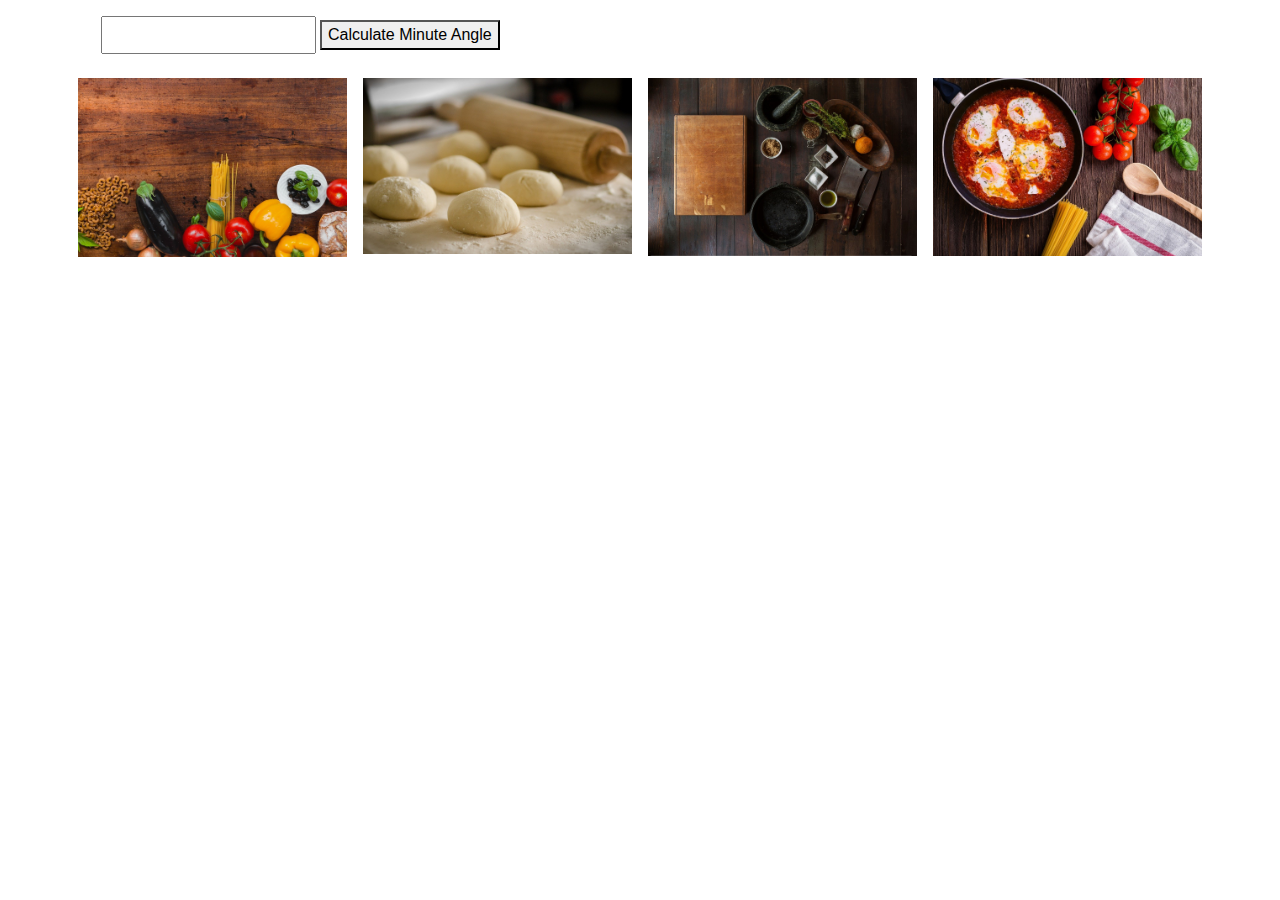
<file: index.html>
<!DOCTYPE html>
<html lang="en">
  <head>
    <meta charset="UTF-8" />
    <meta name="viewport" content="width=device-width, initial-scale=1.0" />
    <title>Document</title>
    <link
      rel="stylesheet"
      href="https://stackpath.bootstrapcdn.com/bootstrap/4.3.1/css/bootstrap.min.css"
      integrity="sha384-ggOyR0iXCbMQv3Xipma34MD+dH/1fQ784/j6cY/iJTQUOhcWr7x9JvoRxT2MZw1T"
      crossorigin="anonymous"
    />
    <link rel="stylesheet" type="text/css" href="index.css" />
  </head>
  <body>
    <div class="container">
      <div class="row m-3">
        <input type="number" id="inputNumber" />
        <button class="m-1" onclick="minuteAngle()">
          Calculate Minute Angle
        </button>
        <p id="message"></p>
      </div>
      <div class="row">
        <div class="col-sm-12 col-md-6 col-lg-3 p-2">
          <img class="w-100" src="./img/cook-2364221_1280.jpg" alt="" />
        </div>
        <div class="col-sm-12 col-md-6 col-lg-3 p-2">
          <img class="w-100" src="./img/dough-943245_1280.jpg" alt="" />
        </div>
        <div class="col-sm-12 col-md-6 col-lg-3 p-2">
          <img class="w-100" src="./img/ingredients-498199_1280.jpg" alt="" />
        </div>
        <div class="col-sm-12 col-md-6 col-lg-3 p-2">
          <img class="w-100" src="./img/kagyana-2955466_1280.jpg" alt="" />
        </div>
      </div>
    </div>
    <script src="algo3.js"></script>
  </body>
</html>
</file>
<file: index.css>
/* img {
  width: 100%;
} */
</file>
